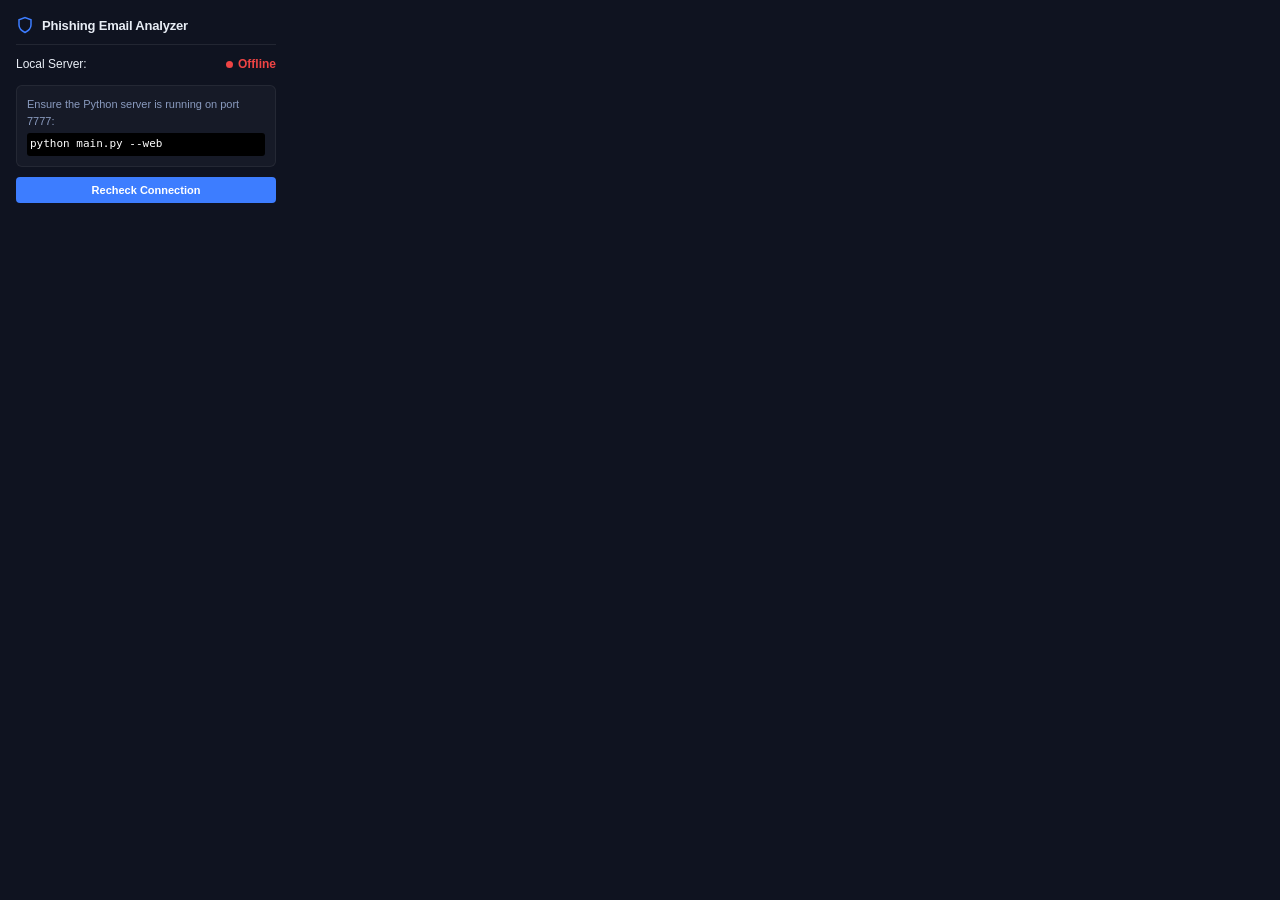
<file: chrome_extension/popup.html>
<!DOCTYPE html>
<html lang="en">
<head>
  <meta charset="UTF-8">
  <style>
    body {
      width: 260px;
      font-family: -apple-system, BlinkMacSystemFont, "Segoe UI", Roboto, Helvetica, Arial, sans-serif;
      background: #0f1320;
      color: #e8edf5;
      margin: 0;
      padding: 16px;
    }
    .header {
      display: flex;
      align-items: center;
      gap: 8px;
      border-bottom: 1px solid rgba(255,255,255,0.08);
      padding-bottom: 10px;
      margin-bottom: 12px;
    }
    .title {
      font-size: 13px;
      font-weight: 600;
      letter-spacing: -0.2px;
    }
    .status-row {
      display: flex;
      align-items: center;
      justify-content: space-between;
      font-size: 12px;
      margin-bottom: 14px;
    }
    .status-badge {
      display: flex;
      align-items: center;
      gap: 5px;
      font-weight: 600;
    }
    .dot {
      width: 7px;
      height: 7px;
      border-radius: 50%;
      background: #ef4444;
    }
    .dot.online {
      background: #10b981;
      box-shadow: 0 0 5px #10b981;
    }
    .info-box {
      background: rgba(255,255,255,0.03);
      border: 1px solid rgba(255,255,255,0.06);
      border-radius: 6px;
      padding: 10px;
      font-size: 11px;
      line-height: 1.5;
      color: #8a9bbf;
    }
    .btn-recheck {
      width: 100%;
      background: #3d7dff;
      border: none;
      color: white;
      padding: 7px;
      border-radius: 4px;
      font-size: 11px;
      font-weight: 600;
      cursor: pointer;
      margin-top: 10px;
      transition: background 0.2s;
    }
    .btn-recheck:hover {
      background: #2d6aec;
    }
  </style>
  <title>Status</title>
</head>
<body>
  <div class="header">
    <svg viewBox="0 0 24 24" fill="none" stroke="#3d7dff" stroke-width="2" width="18" height="18">
      <path d="M12 22s8-4 8-10V5l-8-3-8 3v7c0 6 8 10 8 10z"/>
    </svg>
    <div class="title">Phishing Email Analyzer</div>
  </div>
  <div class="status-row">
    <span>Local Server:</span>
    <span class="status-badge" id="statusBadge">
      <span class="dot" id="statusDot"></span>
      <span id="statusText">Checking...</span>
    </span>
  </div>
  <div class="info-box">
    Ensure the Python server is running on port 7777:
    <code style="display:block; margin-top:4px; color:#fff; font-family:monospace; background:#000; padding:3px; border-radius:3px;">python main.py --web</code>
  </div>
  <button class="btn-recheck" id="recheckBtn">Recheck Connection</button>

  <script src="popup.js"></script>
</body>
</html>
</file>
